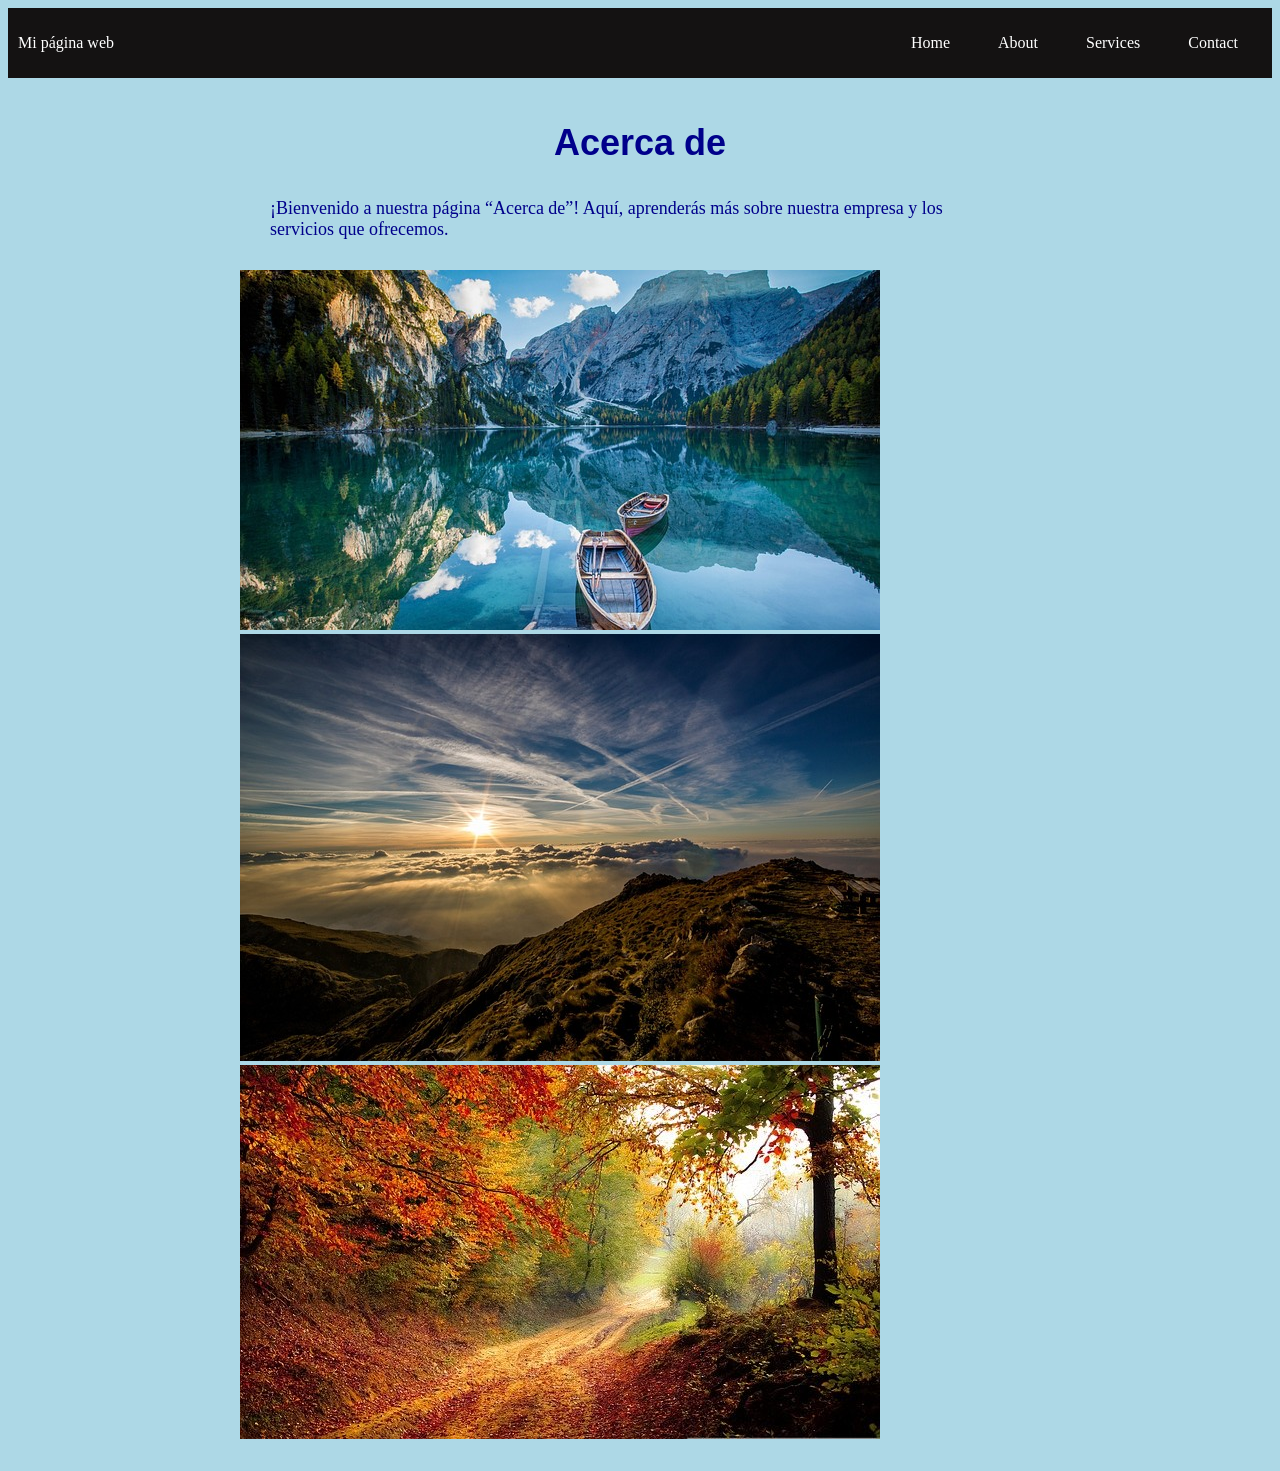
<file: about.html>
<!DOCTYPE html>
<html lang="en">

<!--Elemento HEAD no se muestra en el navegador, aqui se coloca los metadatos,
titulo de la paguina, enlaces, etc-->

<head>
    <meta charset="UTF-8">
    <meta http-equiv="X-UA-Compatible" content="IE=edge">
    <meta name="viewport" content="width=device-width, initial-scale=1.0">
    <title>About</title>
    <link rel="stylesheet" type="text/CSS" href="style_sitioWeb.css">
</head>
<!--Elemento BODY aque se coloca todo el contenido de la pag Web-->

<body>
    <!--Agregando barra de navegacion-->
     <!--Agregar, además, el atributo “role” al elemento <nav> en todas las páginas para
mejorar la accesibilidad de nuestro sitio web:
<nav class="navbar" role="navigation">
    Este atributo proporciona información adicional a las tecnologías de
asistencia como lectores de pantalla para ayudar a los usuarios en condición de
discapacidad a navegar y comprender mejor el contenido de tu sitio web.
-->
    <div class="container-nav" role="navigation">
        <nav class="navbar" role="navigation">
            <a href="#" class="brand">Mi página web</a>
            <ul class="nav-links">
            <li><a href="index.html">Home</a></li>
            <li><a href="about.html">About</a></li>
            <li><a href="services.html">Services</a></li>
            <li><a href="contact.html">Contact</a></li>
            </ul>
            </nav>
        <button class="button-menu-toggle">Menu</button>
        </div>
<!-- Copiar el contenido de "services.html" en "about.html" como punto de partida.
Reemplazar el contenido dentro del elemento <div class="container"> con el
siguiente código-->
    <div class="container">
        <h1>Acerca de</h1>
        <p>¡Bienvenido a nuestra página “Acerca de”! Aquí, aprenderás más sobre
        nuestra empresa y los servicios que ofrecemos.</p>

<!-- Ahora vamos a agregar imágenes a tu página “Acerca de”. Para ello, debes
descargar tres imágenes que desees usar y guardarlas en la misma carpeta que
tus archivos HTML.
En "about.html" agregar tres etiquetas <img> dentro del elemento <div
class="container">, debajo de la etiqueta <p>
    Agregarlas dentro de un div contenedor para poder aplicarles estilos-->
    <div class="imagenes-container">
<img src="/imagenes/imagen1.jpg" alt="botes en lago cristalino - imagen 1" />
<img src="/imagenes/imagen2.jpg" alt="montañas soleadas - imagen 2" />
<img src="/imagenes/imagen3.jpg" alt="camino de bosque otoñal- imagen 3" />
</div>

    </div>

    <div class="greeting"></div>
<!-- Antes de  finalizar el BODY va la etiqueta SCRIPT y dentro el enlace-->
<script src="script.js"></script>
</body>



</html>
</file>
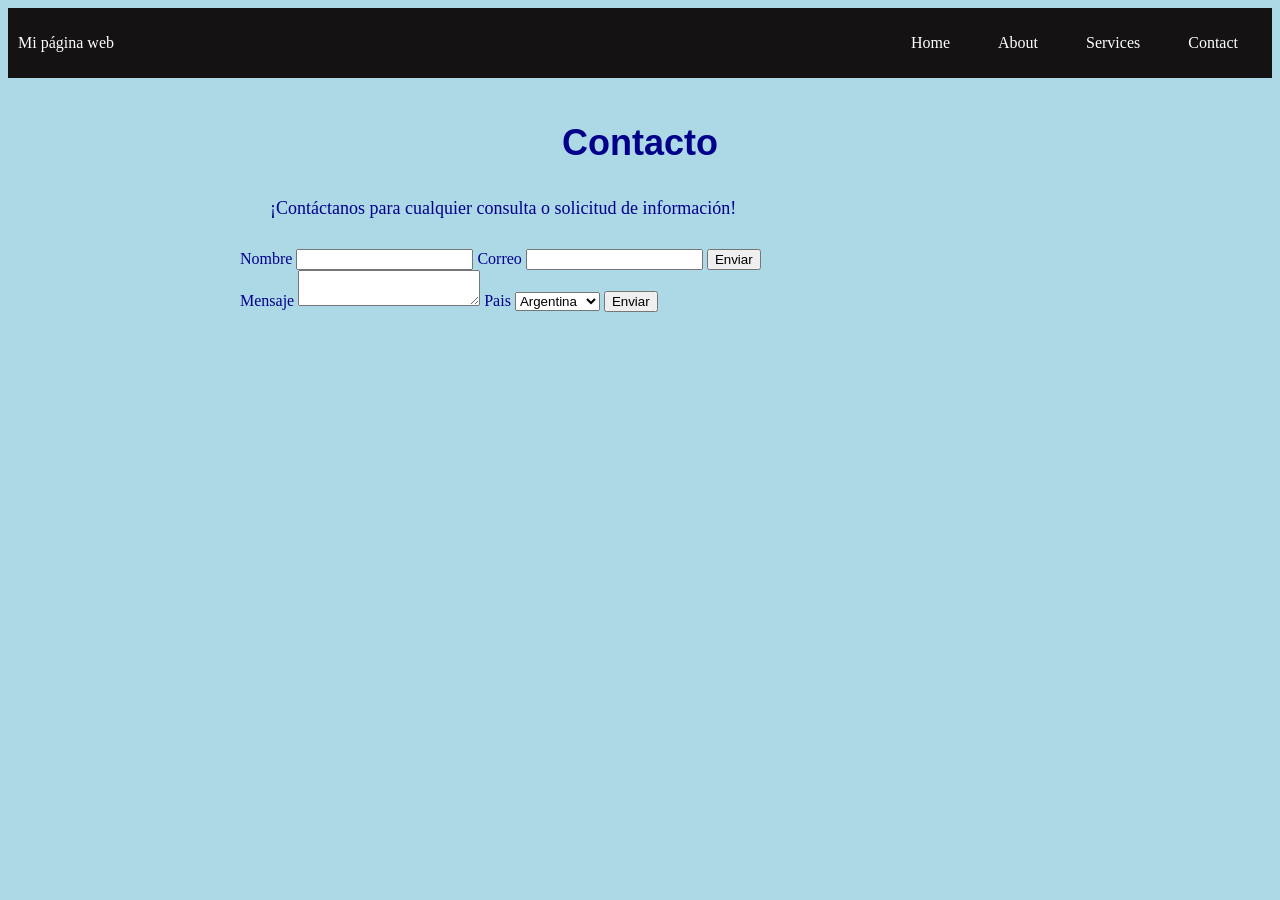
<file: contact.html>
<!DOCTYPE html>
<html lang="en">

<!--Elemento HEAD no se muestra en el navegador, aqui se coloca los metadatos,
titulo de la paguina, enlaces, etc-->

<head>
    <meta charset="UTF-8">
    <meta http-equiv="X-UA-Compatible" content="IE=edge">
    <meta name="viewport" content="width=device-width, initial-scale=1.0">
    <title>Contact</title>
    <link rel="stylesheet" type="text/CSS" href="style_sitioWeb.css">
</head>
<!--Elemento BODY aque se coloca todo el contenido de la pag Web-->

<body>
    <!--Agregando barra de navegacion-->
    <div class="container-nav">
        <nav class="navbar" role="navigation">
            <a href="#" class="brand">Mi página web</a>
            <ul class="nav-links">
            <li><a href="index.html">Home</a></li>
            <li><a href="about.html">About</a></li>
            <li><a href="services.html">Services</a></li>
            <li><a href="contact.html">Contact</a></li>
            </ul>
            </nav>
        <button class="button-menu-toggle">Menu</button>
        </div>
<!-- En el archivo "services.html" copiar el contenido de "mi-primera-paginaweb.html" como punto de partida. Reemplazar el contenido dentro del elemento
<div class="container"> con el siguiente código-->
    <div class="container">
        <h1>Contacto</h1>
<p>¡Contáctanos para cualquier consulta o solicitud de información!</p>
<form>
<!-- Agrega aquí los campos del formulario -->
<form id="myForm">
    <!-- Nonmbre -->
    <label for="nombre">Nombre</label>
    <input type="text" id="nombre" name="nombre">

    <!-- Correo -->
    <label for="email">Correo</label>
    <input type="email" id="email" name="email"required>
    <button type="submit">Enviar</button>
</form>
<!------------------------------------------>
    <!-- Mensaje -->
    <label for="mensaje">Mensaje</label>
    <textarea id="mensaje" name="mensaje"></textarea>

    <!-- Pais -->
    <label for="Pais">Pais</label>
    <select id="pais" name="pais">
        <option value="argentina">Argentina</option>
        <option value="Chile">Chile</option>
        <option value="mexico">Mexico</option>
        <option value="venezuela">Venezuela</option>
    </select>

    <!-- Boton de envio -->
    <button type="submit">Enviar</button>

</form>
</form>

    </div>
<!-- Antes de  finalizar el BODY va la etiqueta SCRIPT y dentro el enlace-->
<script src="script.js"></script>
</body>



</html>
</file>
<file: style_sitioWeb.css>
body {
    background-color: lightblue;
    color: darkblue;
}
.container{
  display: flexbox;
}

h1 {
    font-family: Arial, Helvetica, sans-serif;
    font-size: 36px;
    text-align: center;

}

p {
    font-family: Georgia, 'Times New Roman', Times, serif;
    font-size: 18px;
    padding: 10px;
    margin: 20px;
}
/* Estilos de la barra de navegacion*/
.container-nav {
  display: flex;
  padding: 10px;
  height: 50px;
  background-color: rgb(20, 18, 18);
  }
  .navbar {
  display: flex;
  justify-content: space-between;
  width: 100%;
  }
  .brand {
  display: flex;
  align-items: center;
  }

  .imagenes-container{
    display: flexbox;
    flex-wrap: wrap;
   justify-content: center;
  
  }

.video-container{
  display: flexbox;
  flex-direction: column;
  align-items: center;
  padding: 50px;
  padding: 50px;

}
  li>a {
  padding: 8px 24px;
  }
  li {
  list-style-type: none;
  }
  a {
  color: white;
  text-decoration:none;
  }
  .nav-links {
  display: flex;
  align-items: center;
  }
  .button-menu-toggle {
  display: none;
  }
/*  */

.container {
    max-width: 800px;
    margin: auto;
    padding: 20px;
  }
  
  .row {
    display: flex;
    flex-wrap: wrap;
    margin: 10px;
  }
   
  .column {
    flex: 1;
    padding: 10px;  
  }



  footer{

    display: flex;
    justify-content: center;
    align-items: center; /*centrado de arriba a abajo*/
    margin-top: 200px;
  }
  #div-icon{
    border-color: black;
    border: 2px;
  }

  @media (max-width: 600px) {
    .column {
        flex: 100%;
    }
  }
/* Responsive para la barra de navegacion*/
  @media (max-width: 768px) {
    .column {
    flex: 100%;
    }
    .nav-links {
    display: none;
    }
    .button-menu-toggle {
    display: block;
    background-color: white;
    border:none;
    border-radius: 50px;
    padding: 0 24px;
    font-family: monospace;
    font-weight: bold;
    font-size: 20px;
    }
    .nav-links.nav-links-responsive {
    position: absolute;
    display: flex;
    background-color: rgba(20,20,20,0.95);
    width: 100%;
    height: 100%;
    top: 70px;
    left: 0;
    flex-direction: column;
    padding-top: 200px;
    align-items: center;
    gap:70px;
    font-size: 40px;
    }
.imagenes-container {
  flex-direction: column;
}

.video-container {
  padding: 10px;
  gap: 5px
}
    .video{
      max-width: 90%;
    }
    }
</file>
